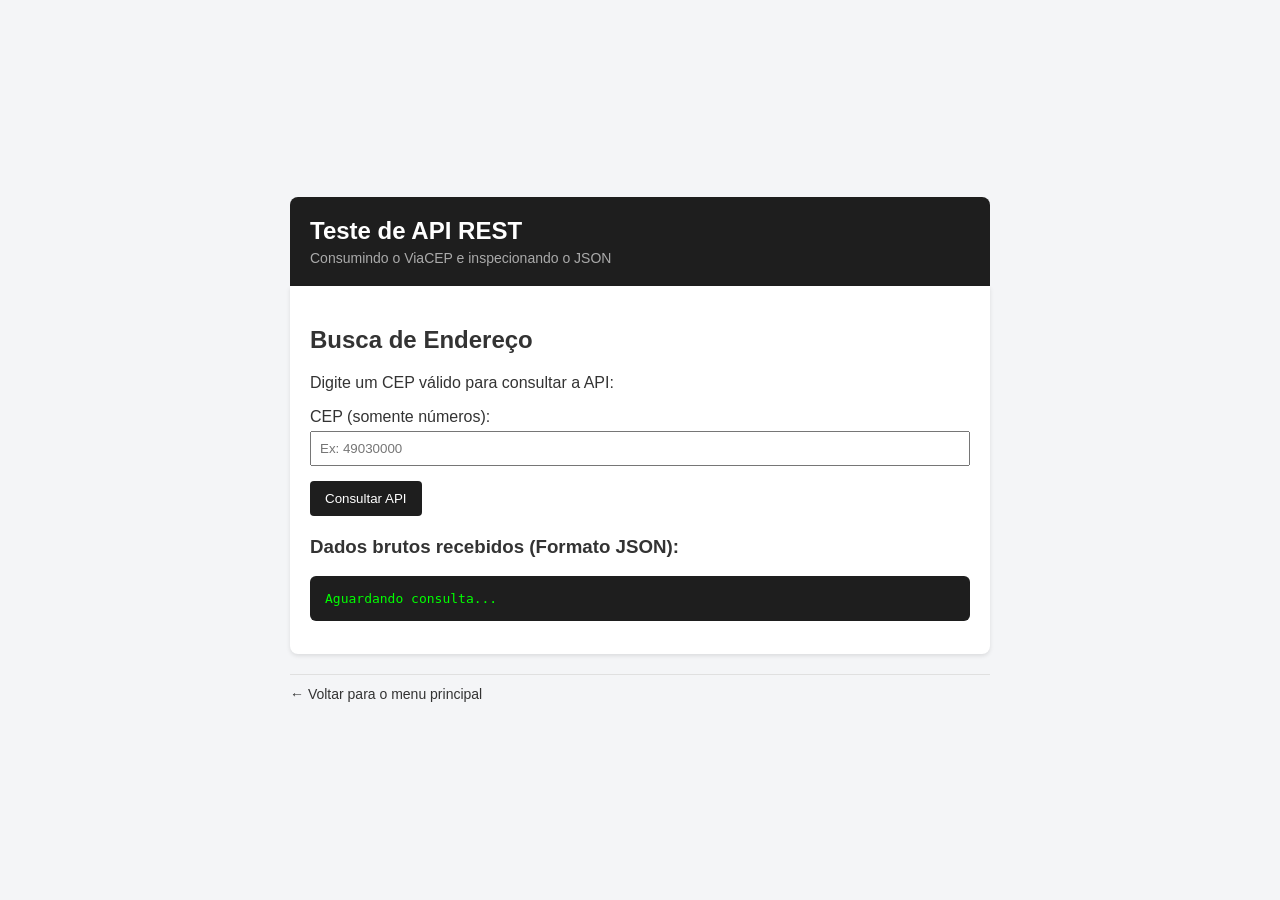
<file: api.html>
<!DOCTYPE html>
<html lang="pt-BR">
<head>
    <meta charset="UTF-8">
    <meta name="viewport" content="width=device-width, initial-scale=1.0">
    <title>Teste de Consumo de API - ViaCEP</title>
    <link rel="stylesheet" href="css/style.css">
    <link rel="stylesheet" href="css/responsivo.css">
</head>
<body>

    <div class="app-container">
        <header>
            <h1>Teste de API REST</h1>
            <p>Consumindo o ViaCEP e inspecionando o JSON</p>
        </header>

        <main>
            <section>
                <h2>Busca de Endereço</h2>
                <p>Digite um CEP válido para consultar a API:</p>
            </section>

            <section>
                <div style="margin-bottom: 15px;">
                    <label>CEP (somente números):</label><br>
                    <input type="text" id="input-cep" placeholder="Ex: 49030000" maxlength="8" style="padding: 8px; width: 100%; margin-top: 5px; box-sizing: border-box;">
                </div>
                <div>
                    <button id="btn-buscar" style="padding: 10px 15px; background-color: #1e1e1e; color: #fff; border: none; border-radius: 4px; cursor: pointer;">Consultar API</button>
                </div>
            </section>

            <!-- Área onde o resultado formatado será exibido -->
            <section id="resultado-api" style="margin-top: 20px;">
                <!-- O resultado aparece aqui -->
            </section>

            <!-- NOVA ÁREA: Para exibir o JSON cru recebido do servidor -->
            <section style="margin-top: 20px;">
                <h3>Dados brutos recebidos (Formato JSON):</h3>
                <pre id="json-bruto" style="background-color: #1e1e1e; color: #00ff00; padding: 15px; border-radius: 6px; overflow-x: auto; font-size: 13px;">Aguardando consulta...</pre>
            </section>
        </main>

        <footer>
            <a href="index.html">← Voltar para o menu principal</a>
        </footer>
    </div>

    <script src="js/api-teste.js"></script>
</body>
</html>
</file>
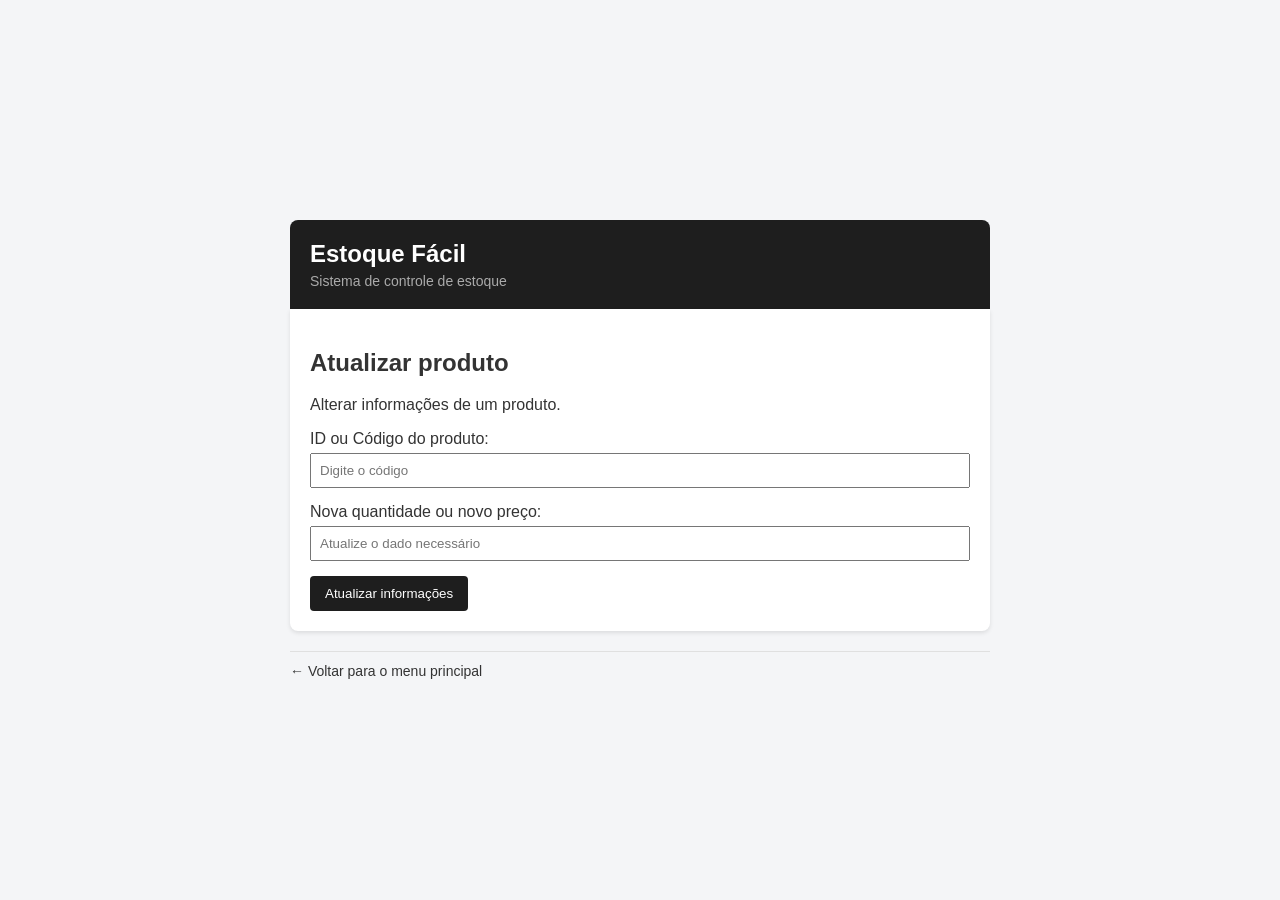
<file: atualizar.html>
<!DOCTYPE html>
<html lang="pt-BR">
<head>
    <meta charset="UTF-8">
    <meta name="viewport" content="width=device-width, initial-scale=1.0">
    <title>Estoque Fácil - Atualizar Produto</title>
    <link rel="stylesheet" href="css/style.css">
    <link rel="stylesheet" href="css/responsivo.css">
</head>
<body>

    <div class="app-container">
        <header>
            <h1>Estoque Fácil</h1>
            <p>Sistema de controle de estoque</p>
        </header>

        <main>
            <section>
                <h2>Atualizar produto</h2>
                <p>Alterar informações de um produto.</p>
            </section>

            <section>
                <form>
                    <div style="margin-bottom: 15px;">
                        <label>ID ou Código do produto:</label><br>
                        <input type="text" placeholder="Digite o código" style="padding: 8px; width: 100%; margin-top: 5px; box-sizing: border-box;">
                    </div>
                    <div style="margin-bottom: 15px;">
                        <label>Nova quantidade ou novo preço:</label><br>
                        <input type="text" placeholder="Atualize o dado necessário" style="padding: 8px; width: 100%; margin-top: 5px; box-sizing: border-box;">
                    </div>
                    <div>
                        <button type="submit" style="padding: 10px 15px; background-color: #1e1e1e; color: #fff; border: none; border-radius: 4px; cursor: pointer;">Atualizar informações</button>
                    </div>
                </form>
            </section>
        </main>

        <footer>
            <a href="index.html">← Voltar para o menu principal</a>
        </footer>
    </div>

</body>
</html>
</file>
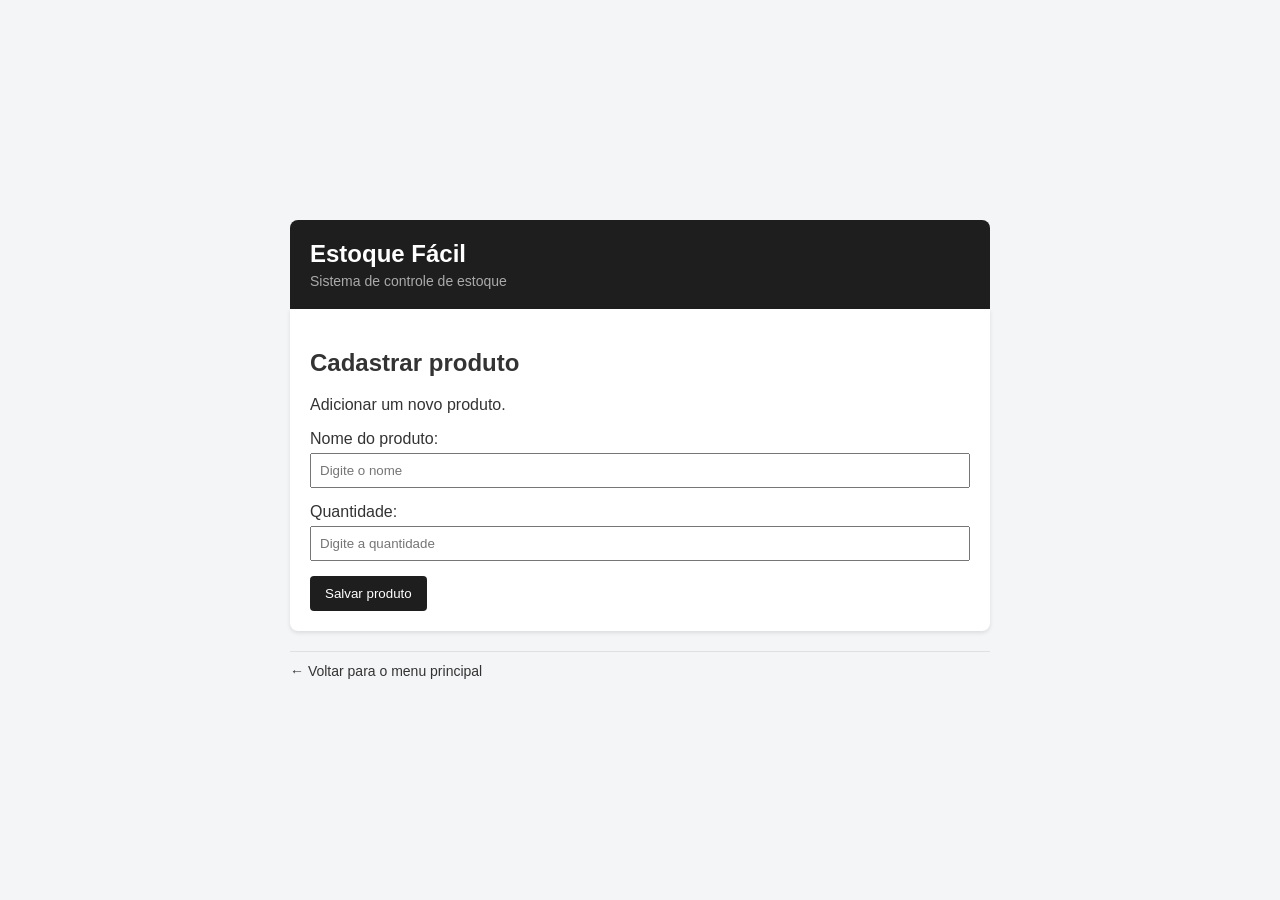
<file: cadastrar.html>
<!DOCTYPE html>
<html lang="pt-BR">
<head>
    <meta charset="UTF-8">
    <meta name="viewport" content="width=device-width, initial-scale=1.0">
    <title>Estoque Fácil - Cadastrar Produto</title>
    <link rel="stylesheet" href="css/style.css">
    <link rel="stylesheet" href="css/responsivo.css">
</head>
<body>

    <div class="app-container">
        <header>
            <h1>Estoque Fácil</h1>
            <p>Sistema de controle de estoque</p>
        </header>

        <main>
            <section>
                <h2>Cadastrar produto</h2>
                <p>Adicionar um novo produto.</p>
            </section>

            <section>
                <form>
                    <div style="margin-bottom: 15px;">
                        <label>Nome do produto:</label><br>
                        <input type="text" placeholder="Digite o nome" style="padding: 8px; width: 100%; margin-top: 5px; box-sizing: border-box;">
                    </div>
                    <div style="margin-bottom: 15px;">
                        <label>Quantidade:</label><br>
                        <input type="number" placeholder="Digite a quantidade" style="padding: 8px; width: 100%; margin-top: 5px; box-sizing: border-box;">
                    </div>
                    <div>
                        <button type="submit" style="padding: 10px 15px; background-color: #1e1e1e; color: #fff; border: none; border-radius: 4px; cursor: pointer;">Salvar produto</button>
                    </div>
                </form>
            </section>
        </main>

        <footer>
            <a href="index.html">← Voltar para o menu principal</a>
        </footer>
    </div>

    <!-- Ligação com o arquivo JavaScript externo -->
    <script src="js/script.js"></script>
</body>
</html>
</file>
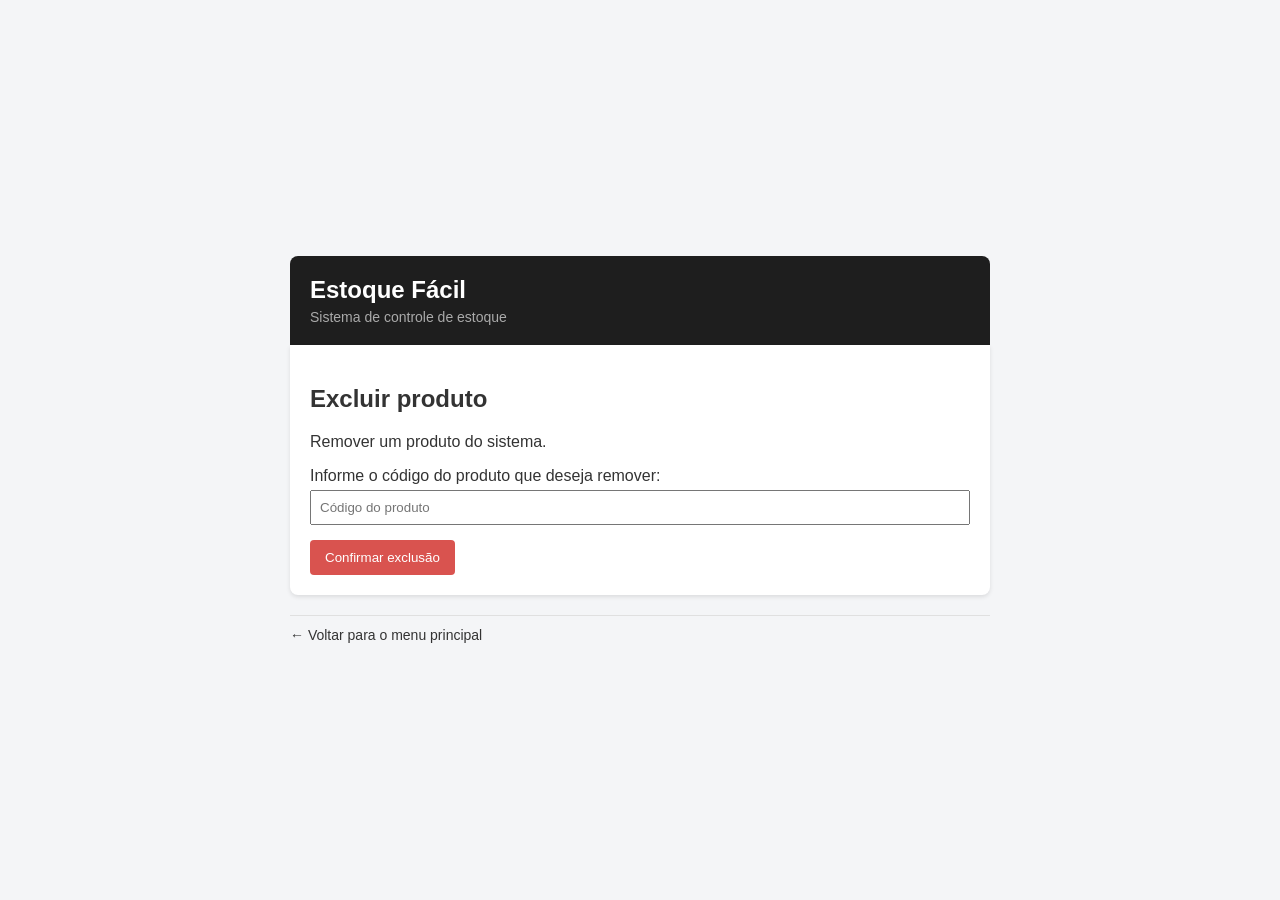
<file: excluir.html>
<!DOCTYPE html>
<html lang="pt-BR">
<head>
    <meta charset="UTF-8">
    <meta name="viewport" content="width=device-width, initial-scale=1.0">
    <title>Estoque Fácil - Excluir Produto</title>
    <link rel="stylesheet" href="css/style.css">
    <link rel="stylesheet" href="css/responsivo.css">
</head>
<body>

    <div class="app-container">
        <header>
            <h1>Estoque Fácil</h1>
            <p>Sistema de controle de estoque</p>
        </header>

        <main>
            <section>
                <h2>Excluir produto</h2>
                <p>Remover um produto do sistema.</p>
            </section>

            <section>
                <form>
                    <div style="margin-bottom: 15px;">
                        <label>Informe o código do produto que deseja remover:</label><br>
                        <input type="text" placeholder="Código do produto" style="padding: 8px; width: 100%; margin-top: 5px; box-sizing: border-box;">
                    </div>
                    <div>
                        <button type="submit" style="padding: 10px 15px; background-color: #d9534f; color: #fff; border: none; border-radius: 4px; cursor: pointer;">Confirmar exclusão</button>
                    </div>
                </form>
            </section>
        </main>

        <footer>
            <a href="index.html">← Voltar para o menu principal</a>
        </footer>
    </div>

</body>
</html>
</file>
<file: css/style.css>
/* Estilos gerais do corpo da página */
body {
    font-family: Arial, sans-serif;
    background-color: #f4f5f7;
    color: #333333;
    margin: 0;
    padding: 20px;
}

/* Cabeçalho principal com fundo escuro */
header {
    background-color: #1e1e1e;
    color: #ffffff;
    padding: 20px;
    border-radius: 8px 8px 0 0;
}

header h1 {
    margin: 0 0 5px 0;
    font-size: 24px;
}

header p {
    margin: 0;
    color: #aaaaaa;
    font-size: 14px;
}

/* Container do menu principal e blocos de opções */
main {
    background-color: #ffffff;
    padding: 20px;
    border-radius: 0 0 8px 8px;
    box-shadow: 0 2px 4px rgba(0,0,0,0.1);
}

/* Estilo para os blocos de links das opções */
.menu-opcao {
    display: block;
    background-color: #f9f9f9;
    border: 1px solid #e0e0e0;
    padding: 15px;
    margin-bottom: 12px;
    border-radius: 6px;
    text-decoration: none;
    color: inherit;
}

.menu-opcao:hover {
    background-color: #eeeeee;
}

.menu-opcao strong {
    font-size: 16px;
    color: #000000;
}

.menu-opcao p {
    margin: 5px 0 0 0;
    color: #666666;
    font-size: 13px;
}

/* Rodapé / Sair do sistema */
footer {
    margin-top: 20px;
    padding-top: 10px;
    border-top: 1px solid #e0e0e0;
}

footer a {
    text-decoration: none;
    color: #333333;
    font-size: 14px;
}
</file>
<file: css/responsivo.css>
/* =================================================_*/
/* 1. ESTRUTURA GERAL COM FLEXBOX (Centralização do App) */
/* =================================================_*/

body {
    display: flex;
    justify-content: center; /* Centraliza horizontalmente */
    align-items: center;     /* Centraliza verticalmente */
    min-height: 100vh;
    margin: 0;
    padding: 20px;
    box-sizing: border-box;
    background-color: #f4f5f7;
}

/* Limitador de largura da "tela" do app */
.app-container {
    width: 100%;
    max-width: 480px; /* Simula a largura de uma tela mobile/card */
    display: flex;
    flex-direction: column;
}

/* =================================================_*/
/* 2. ALINHAMENTO INTERNO DE BOTÕES COM FLEXBOX      */
/* =================================================_*/

.menu-opcao {
    display: flex;
    align-items: center;
    justify-content: space-between; /* Espaça o texto e a seta (>) nas pontas */
    padding: 16px;
    background-color: #f9f9f9;
    border: 1px solid #e0e0e0;
    border-radius: 8px;
    text-decoration: none;
    color: inherit;
    transition: background-color 0.2s ease;
}

.menu-opcao:hover {
    background-color: #eeeeee;
}

/* =================================================_*/
/* 3. ESTRUTURAÇÃO DO MENU COM CSS GRID             */
/* =================================================_*/

.menu-grid {
    display: grid;
    grid-template-columns: 1fr; /* Por padrão (mobile): 1 coluna */
    gap: 12px;                  /* Espaçamento uniforme entre os cards */
    margin-top: 15px;
}

/* =================================================_*/
/* 4. LAYOUT RESPONSIVO (MEDIA QUERIES)             */
/* =================================================_*/

/* Para telas maiores (Tablets e Desktops a partir de 768px) */
@media screen and (min-width: 768px) {
    .app-container {
        max-width: 700px; /* Expandimos a largura do app na tela grande */
    }

    /* Alteramos o Grid para 2 colunas para aproveitar o espaço */
    .menu-grid {
        grid-template-columns: repeat(2, 1fr);
    }
}
</file>
